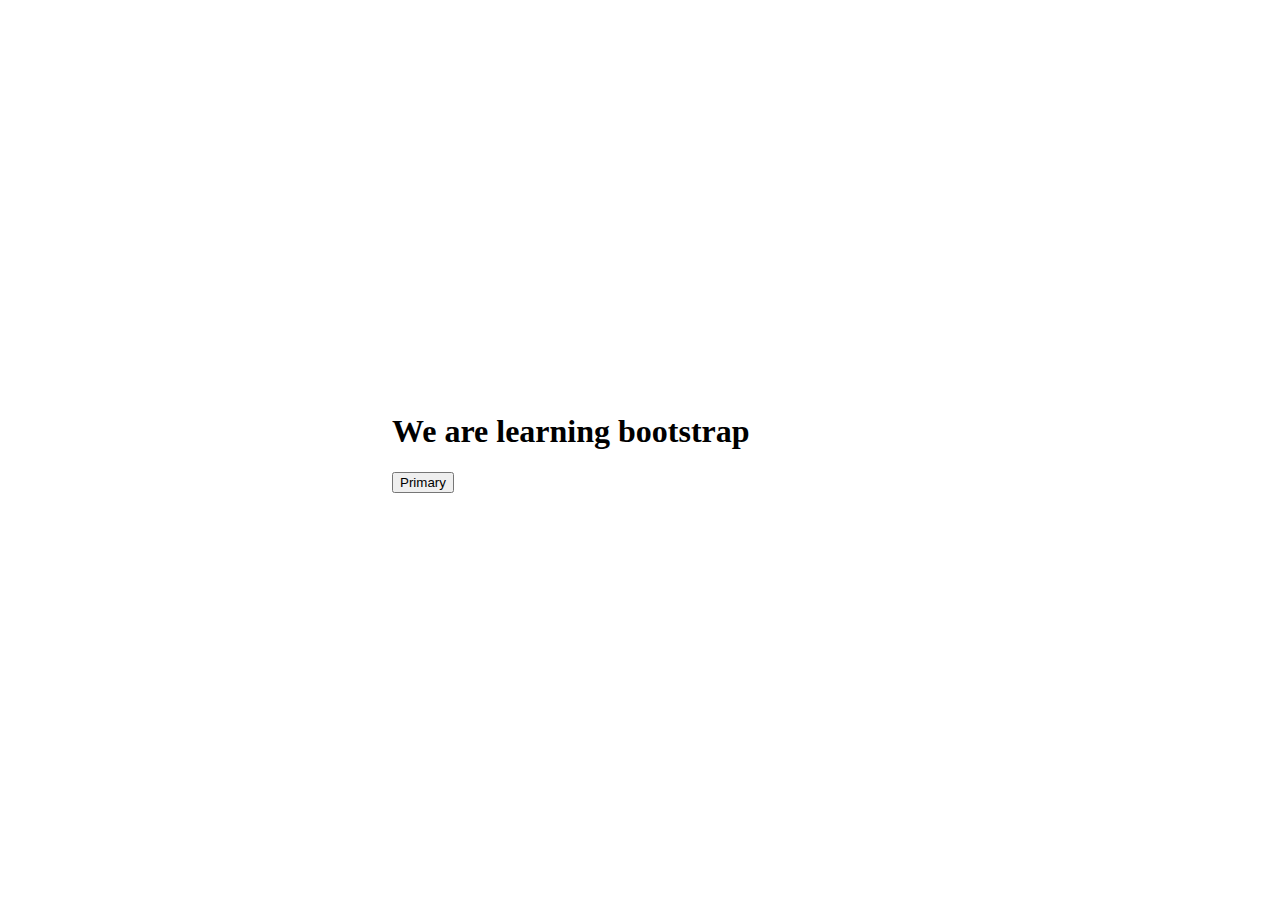
<file: index.html>
<!DOCTYPE html>
<html lang="en">
<head>
    <meta charset="UTF-8">
    <meta name="viewport" content="width=device-width, initial-scale=1.0">
    <title>Document</title>
                    <!-- BOOTSTRAP CDN VIA JS DELIVER -->
    <link href="https://cdn.jsdelivr.net/npm/bootstrap@5.0.2/dist/css/bootstrap.min.css" rel="stylesheet"
        integrity="sha384-EVSTQN3/azprG1Anm3QDgpJLIm9Nao0Yz1ztcQTwFspd3yD65VohhpuuCOmLASjC" crossorigin="anonymous">
    <script src="https://cdn.jsdelivr.net/npm/bootstrap@5.0.2/dist/js/bootstrap.bundle.min.js"
        integrity="sha384-MrcW6ZMFYlzcLA8Nl+NtUVF0sA7MsXsP1UyJoMp4YLEuNSfAP+JcXn/tWtIaxVXM"
        crossorigin="anonymous"></script>
    <script src="https://cdn.jsdelivr.net/npm/@popperjs/core@2.9.2/dist/umd/popper.min.js"
        integrity="sha384-IQsoLXl5PILFhosVNubq5LC7Qb9DXgDA9i+tQ8Zj3iwWAwPtgFTxbJ8NT4GN1R8p"
        crossorigin="anonymous"></script>
    <script src="https://cdn.jsdelivr.net/npm/bootstrap@5.0.2/dist/js/bootstrap.min.js"
        integrity="sha384-cVKIPhGWiC2Al4u+LWgxfKTRIcfu0JTxR+EQDz/bgldoEyl4H0zUF0QKbrJ0EcQF"
        crossorigin="anonymous"></script>
        <link rel="stylesheet" href="style.css">
</head>
<body>
    <h1>We are learning bootstrap</h1>
<button type="button" class="btn btn-primary">Primary</button>

</body>
</html>
</file>
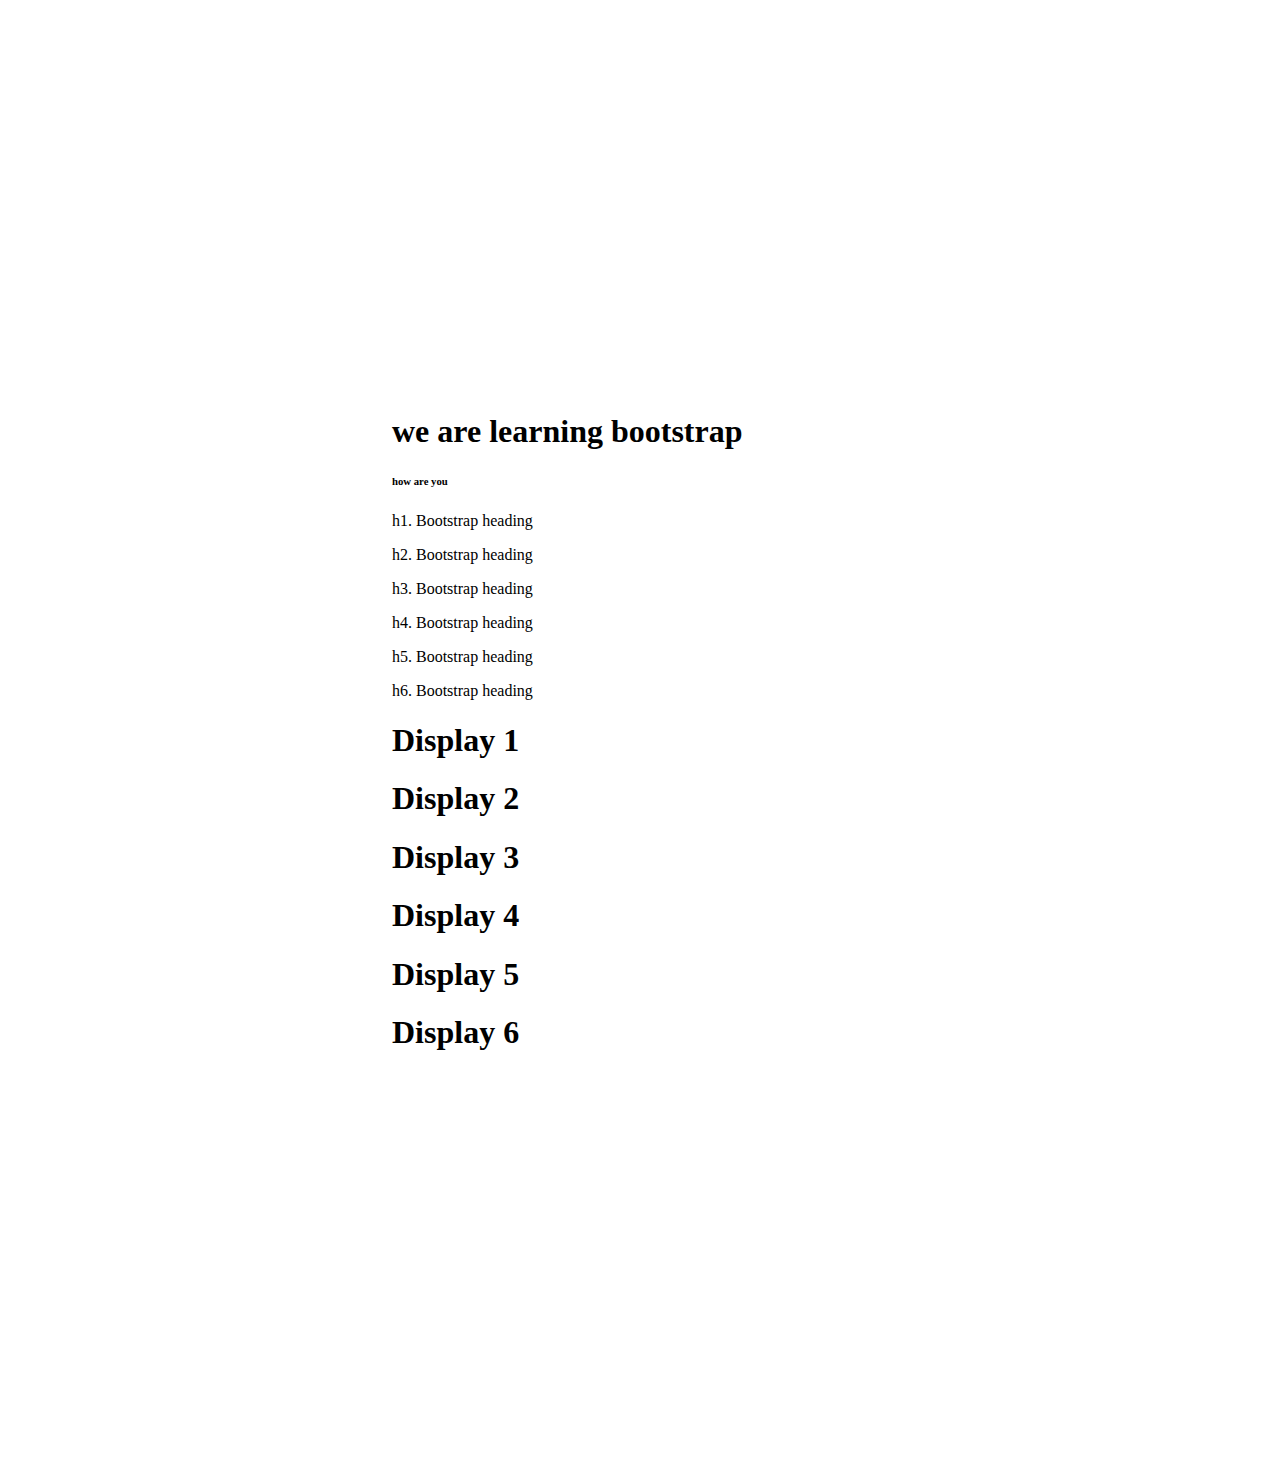
<file: 0_typography.html>
<!DOCTYPE html>
<html lang="en">
<head>
    <meta charset="UTF-8">
    <meta name="viewport" content="width=device-width, initial-scale=1.0">
    <title>Document</title>
        <!-- BOOTSTRAP CDN VIA JS DELIVER -->
        <link href="https://cdn.jsdelivr.net/npm/bootstrap@5.0.2/dist/css/bootstrap.min.css" rel="stylesheet"
            integrity="sha384-EVSTQN3/azprG1Anm3QDgpJLIm9Nao0Yz1ztcQTwFspd3yD65VohhpuuCOmLASjC" crossorigin="anonymous">
        <script src="https://cdn.jsdelivr.net/npm/bootstrap@5.0.2/dist/js/bootstrap.bundle.min.js"
            integrity="sha384-MrcW6ZMFYlzcLA8Nl+NtUVF0sA7MsXsP1UyJoMp4YLEuNSfAP+JcXn/tWtIaxVXM"
            crossorigin="anonymous"></script>
        <script src="https://cdn.jsdelivr.net/npm/@popperjs/core@2.9.2/dist/umd/popper.min.js"
            integrity="sha384-IQsoLXl5PILFhosVNubq5LC7Qb9DXgDA9i+tQ8Zj3iwWAwPtgFTxbJ8NT4GN1R8p"
            crossorigin="anonymous"></script>
        <script src="https://cdn.jsdelivr.net/npm/bootstrap@5.0.2/dist/js/bootstrap.min.js"
            integrity="sha384-cVKIPhGWiC2Al4u+LWgxfKTRIcfu0JTxR+EQDz/bgldoEyl4H0zUF0QKbrJ0EcQF"
            crossorigin="anonymous"></script>
    <link rel="stylesheet" href="style.css">
</head>
<body>
    <h1>we are learning bootstrap</h1>
    <h6>how are you </h6>
    <p class="h1">h1. Bootstrap heading</p>
    <p class="h2">h2. Bootstrap heading</p>
    <p class="h3">h3. Bootstrap heading</p>
    <p class="h4">h4. Bootstrap heading</p>
    <p class="h5">h5. Bootstrap heading</p>
    <p class="h6">h6. Bootstrap heading</p>
    <h1 class="display-1">Display 1</h1>
    <h1 class="display-2">Display 2</h1>
    <h1 class="display-3">Display 3</h1>
    <h1 class="display-4">Display 4</h1>
    <h1 class="display-5">Display 5</h1>
    <h1 class="display-6">Display 6</h1>
</body>
</html>
</file>
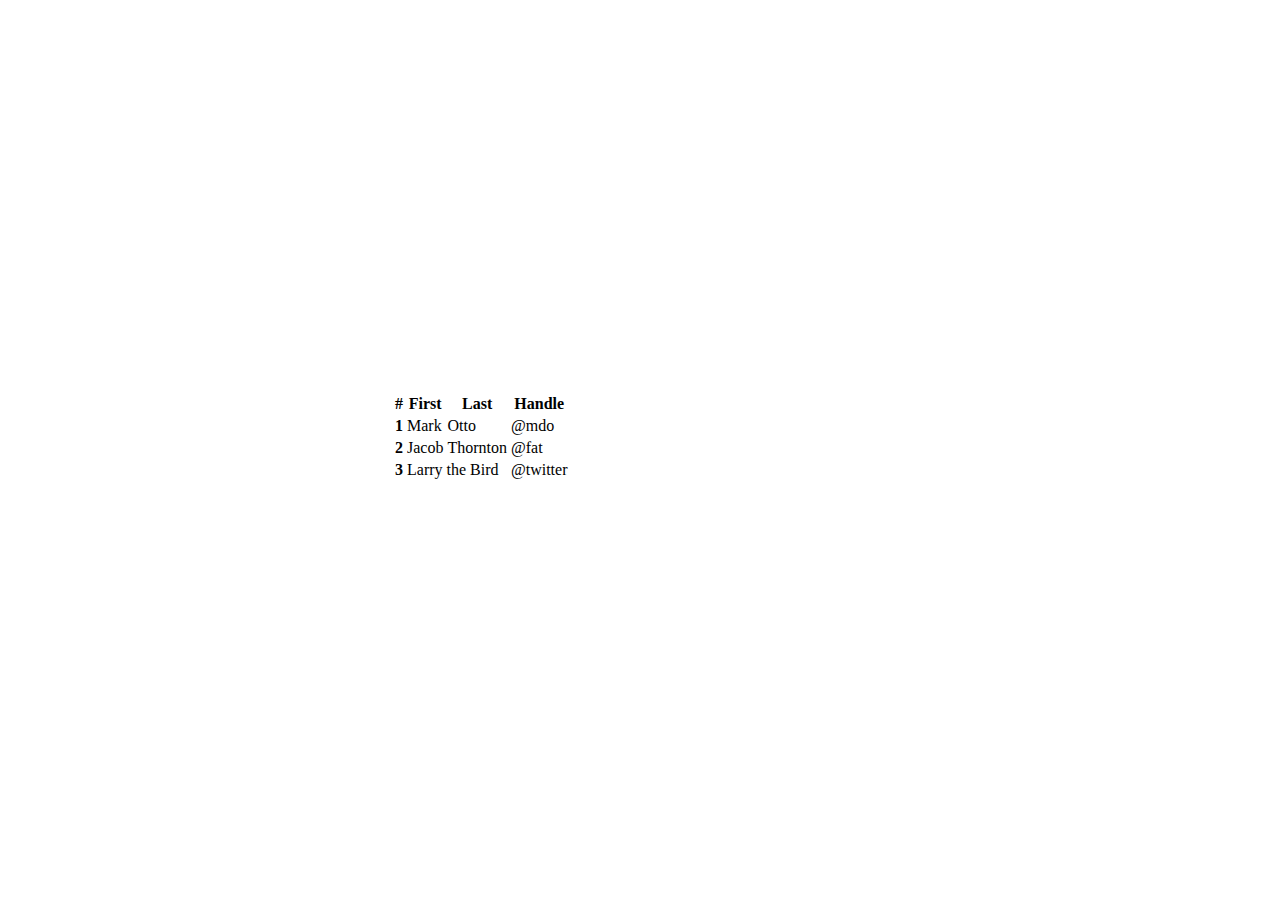
<file: 2_Tables.html>
<!DOCTYPE html>
<html lang="en">
<head>
    <meta charset="UTF-8">
    <meta name="viewport" content="width=device-width, initial-scale=1.0">
    <title>Document</title>
        <!-- BOOTSTRAP CDN VIA JS DELIVER -->
        <link href="https://cdn.jsdelivr.net/npm/bootstrap@5.0.2/dist/css/bootstrap.min.css" rel="stylesheet"
            integrity="sha384-EVSTQN3/azprG1Anm3QDgpJLIm9Nao0Yz1ztcQTwFspd3yD65VohhpuuCOmLASjC" crossorigin="anonymous">
        <script src="https://cdn.jsdelivr.net/npm/bootstrap@5.0.2/dist/js/bootstrap.bundle.min.js"
            integrity="sha384-MrcW6ZMFYlzcLA8Nl+NtUVF0sA7MsXsP1UyJoMp4YLEuNSfAP+JcXn/tWtIaxVXM"
            crossorigin="anonymous"></script>
        <script src="https://cdn.jsdelivr.net/npm/@popperjs/core@2.9.2/dist/umd/popper.min.js"
            integrity="sha384-IQsoLXl5PILFhosVNubq5LC7Qb9DXgDA9i+tQ8Zj3iwWAwPtgFTxbJ8NT4GN1R8p"
            crossorigin="anonymous"></script>
        <script src="https://cdn.jsdelivr.net/npm/bootstrap@5.0.2/dist/js/bootstrap.min.js"
            integrity="sha384-cVKIPhGWiC2Al4u+LWgxfKTRIcfu0JTxR+EQDz/bgldoEyl4H0zUF0QKbrJ0EcQF"
            crossorigin="anonymous"></script>
        <link rel="stylesheet" href="style.css">
</head>
<body>
    <table class="table table-dark table-striped table-hover">
        <thead>
            <tr>
                <th scope="col">#</th>
                <th scope="col">First</th>
                <th scope="col">Last</th>
                <th scope="col">Handle</th>
            </tr>
        </thead>
        <tbody>
            <tr>
                <th scope="row">1</th>
                <td>Mark</td>
                <td>Otto</td>
                <td>@mdo</td>
            </tr>
            <tr>
                <th scope="row">2</th>
                <td>Jacob</td>
                <td>Thornton</td>
                <td>@fat</td>
            </tr>
            <tr>
                <th scope="row">3</th>
                <td colspan="2">Larry the Bird</td>
                <td>@twitter</td>
            </tr>
        </tbody>
    </table>
</body>
</html>
</file>
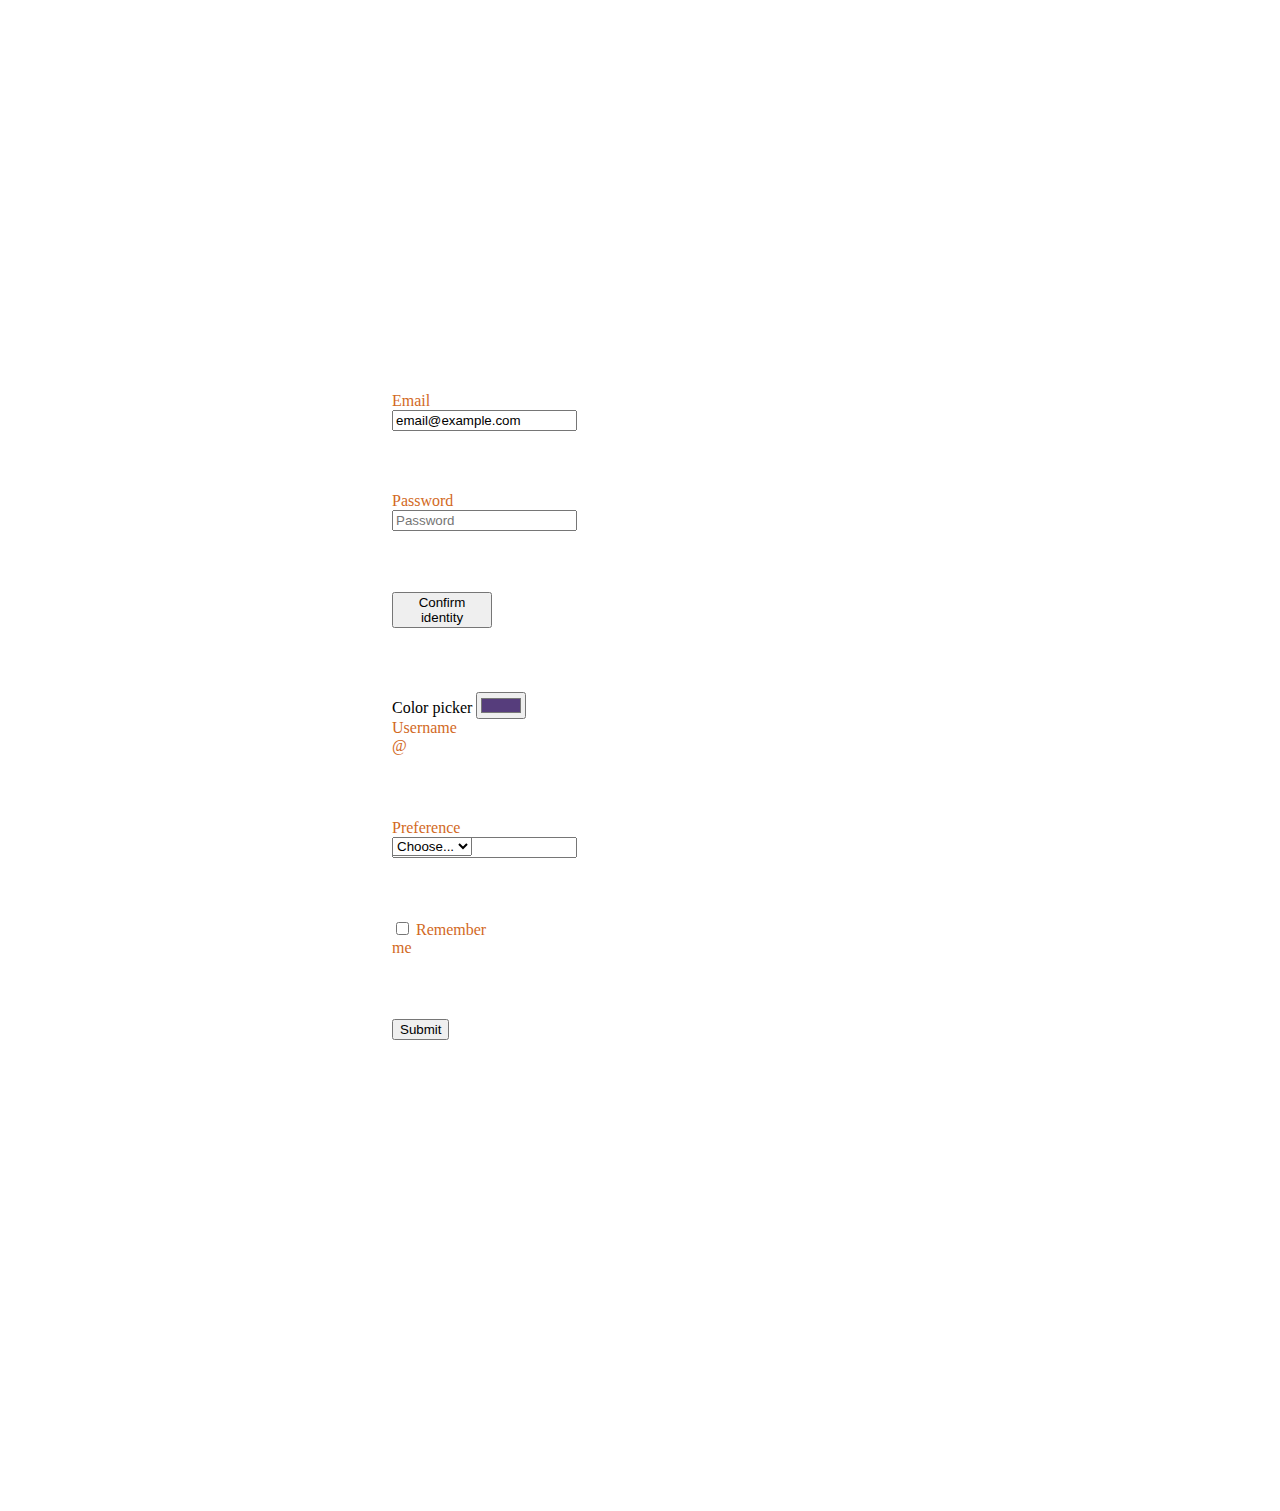
<file: 3_Forms.html>
<!DOCTYPE html>
<html lang="en">
<head>
    <meta charset="UTF-8">
    <meta name="viewport" content="width=device-width, initial-scale=1.0">
    <title>Document</title>
        <!-- BOOTSTRAP CDN VIA JS DELIVER -->
        <link href="https://cdn.jsdelivr.net/npm/bootstrap@5.0.2/dist/css/bootstrap.min.css" rel="stylesheet"
            integrity="sha384-EVSTQN3/azprG1Anm3QDgpJLIm9Nao0Yz1ztcQTwFspd3yD65VohhpuuCOmLASjC" crossorigin="anonymous">
        <script src="https://cdn.jsdelivr.net/npm/bootstrap@5.0.2/dist/js/bootstrap.bundle.min.js"
            integrity="sha384-MrcW6ZMFYlzcLA8Nl+NtUVF0sA7MsXsP1UyJoMp4YLEuNSfAP+JcXn/tWtIaxVXM"
            crossorigin="anonymous"></script>
        <script src="https://cdn.jsdelivr.net/npm/@popperjs/core@2.9.2/dist/umd/popper.min.js"
            integrity="sha384-IQsoLXl5PILFhosVNubq5LC7Qb9DXgDA9i+tQ8Zj3iwWAwPtgFTxbJ8NT4GN1R8p"
            crossorigin="anonymous"></script>
        <script src="https://cdn.jsdelivr.net/npm/bootstrap@5.0.2/dist/js/bootstrap.min.js"
            integrity="sha384-cVKIPhGWiC2Al4u+LWgxfKTRIcfu0JTxR+EQDz/bgldoEyl4H0zUF0QKbrJ0EcQF"
            crossorigin="anonymous"></script>
        <link rel="stylesheet" href="style.css">
</head>
<body>
    <form class="row g-3">
        <div class="col-auto">
            <label for="staticEmail2" class="visually-hidden">Email</label>
            <input type="text" readonly class="form-control-plaintext" id="staticEmail2" value="email@example.com">
        </div>
        <div class="col-auto">
            <label for="inputPassword2" class="visually-hidden">Password</label>
            <input type="password" class="form-control" id="inputPassword2" placeholder="Password">
        </div>
        <div class="col-auto">
            <button type="submit" class="btn btn-primary mb-3">Confirm identity</button>
        </div><label for="exampleColorInput" class="form-label">Color picker</label>
        <input type="color" class="form-control form-control-color" id="exampleColorInput" value="#563d7c"
            title="Choose your color">
    </form>
    <form class="row row-cols-lg-auto g-3 align-items-center">
        <div class="col-12">
            <label class="visually-hidden" for="inlineFormInputGroupUsername">Username</label>
            <div class="input-group">
                <div class="input-group-text">@</div>
                <input type="text" class="form-control" id="inlineFormInputGroupUsername" placeholder="Username">
            </div>
        </div>
    
        <div class="col-12">
            <label class="visually-hidden" for="inlineFormSelectPref">Preference</label>
            <select class="form-select" id="inlineFormSelectPref">
                <option selected>Choose...</option>
                <option value="1">One</option>
                <option value="2">Two</option>
                <option value="3">Three</option>
            </select>
        </div>
    
        <div class="col-12">
            <div class="form-check">
                <input class="form-check-input" type="checkbox" id="inlineFormCheck">
                <label class="form-check-label" for="inlineFormCheck">
                    Remember me
                </label>
            </div>
        </div>
    
        <div class="col-12">
            <button type="submit" class="btn btn-primary">Submit</button>
        </div>
    </form>
</body>
</html>
</file>
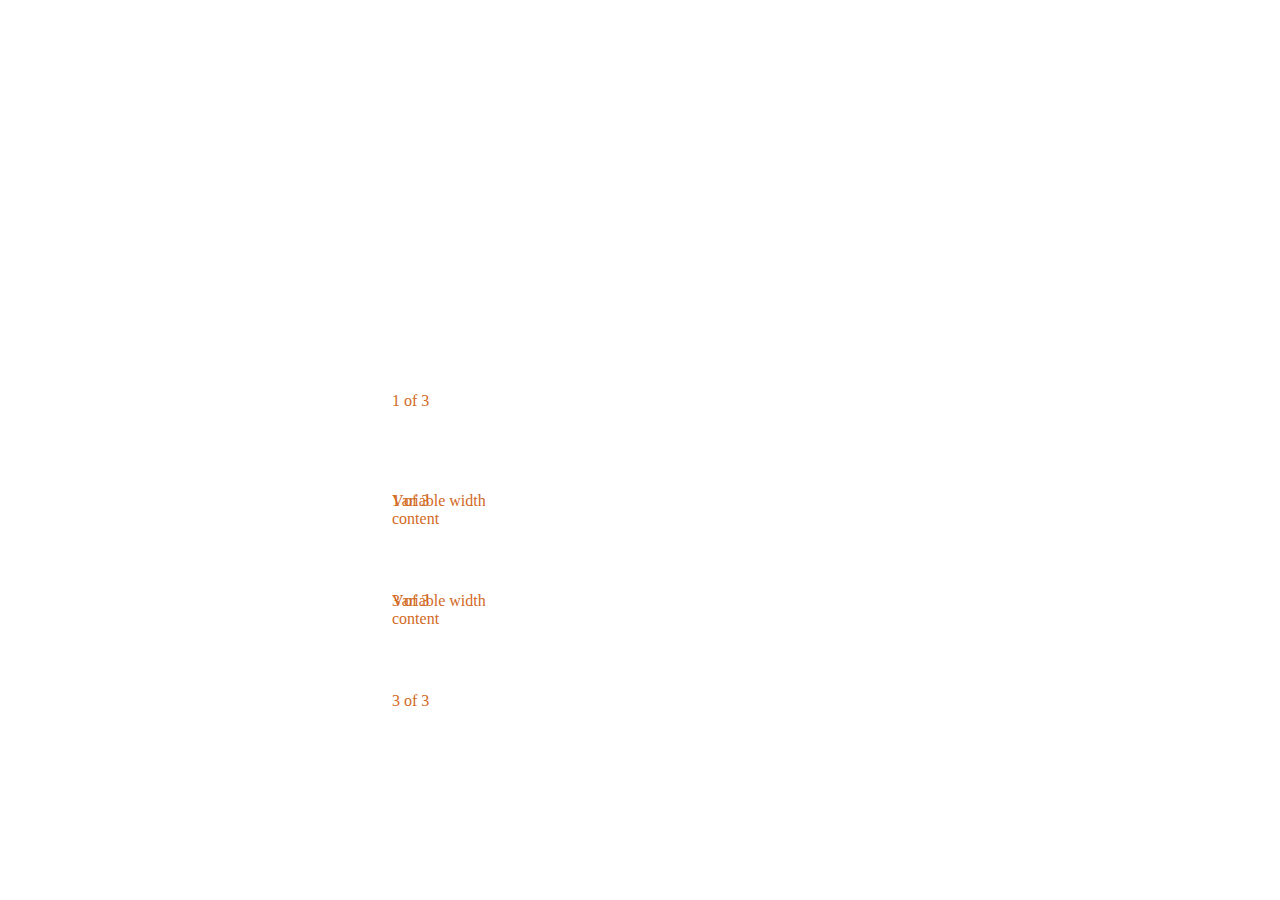
<file: 4_components.html>
<!DOCTYPE html>
<html lang="en">
<head>
    <meta charset="UTF-8">
    <meta name="viewport" content="width=device-width, initial-scale=1.0">
    <title>Document</title>
    <!-- BOOTSTRAP CDN VIA JS DELIVER -->
    <link href="https://cdn.jsdelivr.net/npm/bootstrap@5.0.2/dist/css/bootstrap.min.css" rel="stylesheet"
        integrity="sha384-EVSTQN3/azprG1Anm3QDgpJLIm9Nao0Yz1ztcQTwFspd3yD65VohhpuuCOmLASjC" crossorigin="anonymous">
    <script src="https://cdn.jsdelivr.net/npm/bootstrap@5.0.2/dist/js/bootstrap.bundle.min.js"
        integrity="sha384-MrcW6ZMFYlzcLA8Nl+NtUVF0sA7MsXsP1UyJoMp4YLEuNSfAP+JcXn/tWtIaxVXM"
        crossorigin="anonymous"></script>
    <script src="https://cdn.jsdelivr.net/npm/@popperjs/core@2.9.2/dist/umd/popper.min.js"
        integrity="sha384-IQsoLXl5PILFhosVNubq5LC7Qb9DXgDA9i+tQ8Zj3iwWAwPtgFTxbJ8NT4GN1R8p"
        crossorigin="anonymous"></script>
    <script src="https://cdn.jsdelivr.net/npm/bootstrap@5.0.2/dist/js/bootstrap.min.js"
        integrity="sha384-cVKIPhGWiC2Al4u+LWgxfKTRIcfu0JTxR+EQDz/bgldoEyl4H0zUF0QKbrJ0EcQF"
        crossorigin="anonymous"></script>
    <link rel="stylesheet" href="style.css">
</head>
<body>
                <!-- normal buttons  -->

    <!-- <button type="button" class="btn btn-primary">Primary</button>
    <button type="button" class="btn btn-secondary">Secondary</button>
    <button type="button" class="btn btn-success">Success</button>
    <button type="button" class="btn btn-danger">Danger</button>
    <button type="button" class="btn btn-warning">Warning</button>
    <button type="button" class="btn btn-info">Info</button>
    <button type="button" class="btn btn-light">Light</button>
    <button type="button" class="btn btn-dark">Dark</button>
    <button type="button" class="btn btn-link">Link</button> -->

    <!--primary buttons -->
    <!-- <a class="btn btn-primary" href="#" role="button">Link</a>
    <button class="btn btn-primary" type="submit">Button</button>
    <input class="btn btn-primary" type="button" value="Input">
    <input class="btn btn-primary" type="submit" value="Submit">
    <input class="btn btn-primary" type="reset" value="Reset"> -->


    <!--  outline buttons -->
    <!-- <button type="button" class="btn btn-outline-primary">Primary</button>
    <button type="button" class="btn btn-outline-secondary">Secondary</button>
    <button type="button" class="btn btn-outline-success">Success</button>
    <button type="button" class="btn btn-outline-danger">Danger</button>
    <button type="button" class="btn btn-outline-warning">Warning</button>
    <button type="button" class="btn btn-outline-info">Info</button>
    <button type="button" class="btn btn-outline-light">Light</button>
    <button type="button" class="btn btn-outline-dark">Dark</button>
    <a href="#" class="btn btn-primary" role="button" data-bs-toggle="button">Toggle link</a>
    <a href="#" class="btn btn-primary active" role="button" data-bs-toggle="button" aria-pressed="true">Active toggle
        link</a>
    <a href="#" class="btn btn-primary disabled" tabindex="-1" aria-disabled="true" role="button"
        data-bs-toggle="button">Disabled toggle link</a> -->

        <!-- <div id="carouselExampleCaptions" class="carousel slide" data-bs-ride="carousel">
            <div class="carousel-indicators">
                <button type="button" data-bs-target="#carouselExampleCaptions" data-bs-slide-to="0" class="active"
                    aria-current="true" aria-label="Slide 1"></button>
                <button type="button" data-bs-target="#carouselExampleCaptions" data-bs-slide-to="1"
                    aria-label="Slide 2"></button>
                <button type="button" data-bs-target="#carouselExampleCaptions" data-bs-slide-to="2"
                    aria-label="Slide 3"></button>
            </div>
            <div class="carousel-inner">
                <div class="carousel-item active">
                    <img src="..." class="d-block w-100" alt="...">
                    <div class="carousel-caption d-none d-md-block">
                        <h5>First slide label</h5>
                        <p>Some representative placeholder content for the first slide.</p>
                    </div>
                </div>
                <div class="carousel-item">
                    <img src="..." class="d-block w-100" alt="...">
                    <div class="carousel-caption d-none d-md-block">
                        <h5>Second slide label</h5>
                        <p>Some representative placeholder content for the second slide.</p>
                    </div>
                </div>
                <div class="carousel-item">
                    <img src="..." class="d-block w-100" alt="...">
                    <div class="carousel-caption d-none d-md-block">
                        <h5>Third slide label</h5>
                        <p>Some representative placeholder content for the third slide.</p>
                    </div>
                </div>
            </div>
            <button class="carousel-control-prev" type="button" data-bs-target="#carouselExampleCaptions" data-bs-slide="prev">
                <span class="carousel-control-prev-icon" aria-hidden="true"></span>
                <span class="visually-hidden">Previous</span>
            </button>
            <button class="carousel-control-next" type="button" data-bs-target="#carouselExampleCaptions" data-bs-slide="next">
                <span class="carousel-control-next-icon" aria-hidden="true"></span>
                <span class="visually-hidden">Next</span>
            </button>
        </div> -->

<!-- responsive containers -->

<!-- <div class="container-sm">100% wide until small breakpoint</div>
<div class="container-md">100% wide until medium breakpoint</div>
<div class="container-lg">100% wide until large breakpoint</div>
<div class="container-xl">100% wide until extra large breakpoint</div>
<div class="container-xxl">100% wide until extra extra large breakpoint</div> -->

<div class="container">
    <div class="row justify-content-md-center">
        <div class="col col-lg-2">
            1 of 3
        </div>
        <div class="col-md-auto">
            Variable width content
        </div>
        <div class="col col-lg-2">
            3 of 3
        </div>
    </div>
    <div class="row">
        <div class="col">
            1 of 3
        </div>
        <div class="col-md-auto">
            Variable width content
        </div>
        <div class="col col-lg-2">
            3 of 3
        </div>
    </div>
</div>
</body>
</html>
</file>
<file: style.css>
body{
    padding: 30%;
}

div{
    height: 100px;
    width: 100px;
    color: chocolate;
}
</file>
